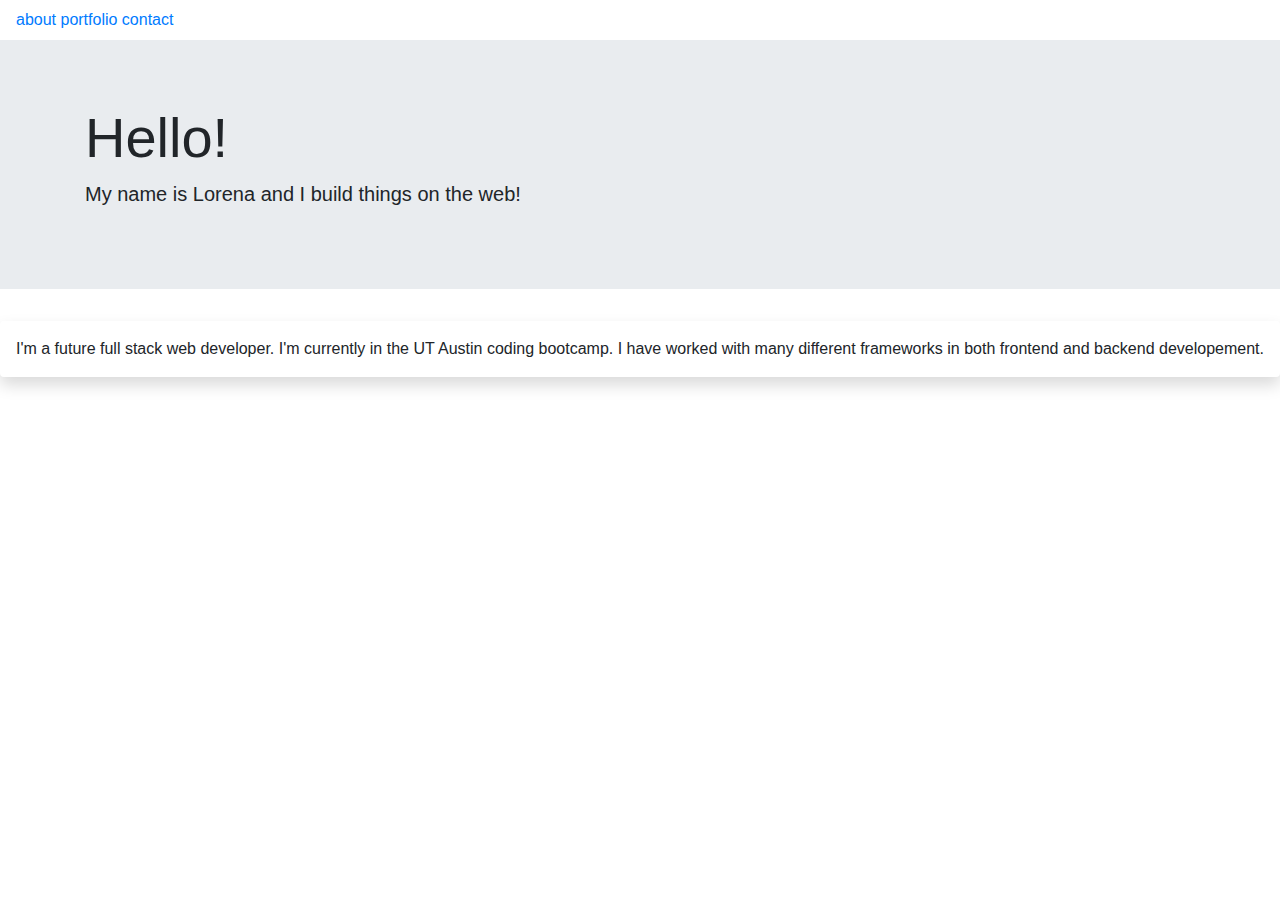
<file: public/index.html>
<!DOCTYPE html>
<html>
<head>
<title>Page Title</title>
<link rel="stylesheet" href="https://stackpath.bootstrapcdn.com/bootstrap/4.3.1/css/bootstrap.min.css" integrity="sha384-ggOyR0iXCbMQv3Xipma34MD+dH/1fQ784/j6cY/iJTQUOhcWr7x9JvoRxT2MZw1T" crossorigin="anonymous">
<script src="https://stackpath.bootstrapcdn.com/bootstrap/4.3.1/js/bootstrap.min.js" integrity="sha384-JjSmVgyd0p3pXB1rRibZUAYoIIy6OrQ6VrjIEaFf/nJGzIxFDsf4x0xIM+B07jRM" crossorigin="anonymous"></script>
<script src="https://code.jquery.com/jquery-3.3.1.slim.min.js" integrity="sha384-q8i/X+965DzO0rT7abK41JStQIAqVgRVzpbzo5smXKp4YfRvH+8abtTE1Pi6jizo" crossorigin="anonymous"></script>
<script src="https://cdnjs.cloudflare.com/ajax/libs/popper.js/1.14.7/umd/popper.min.js" integrity="sha384-UO2eT0CpHqdSJQ6hJty5KVphtPhzWj9WO1clHTMGa3JDZwrnQq4sF86dIHNDz0W1" crossorigin="anonymous"></script>
<link rel="stylesheet" href="C:/Users/loren/Desktop/Portfolio/public/style.css">
</head>
<body> 
  <header><div class="navbar">
      <div class="navlinks">
  
 <a href="index.html" id="index">
      about
  </a> 
 <a href="portfolio.html" id="portfolio">
      portfolio
  </a> 
  <a href="contact.html" id="right">
      contact 
  </a> 
  </div></header>
    <div class="jumbotron jumbotron-fluid">
        <div class="container">
            <h1 class="display-4"><b>Hello!</b></h1>
            <p class="lead"><b>My name is Lorena and I build things on the web!</b></p>
        </div>
    </div>
    <!--<div style="color: aliceblue" id="aboutMe">
       <b> I'm a future full stack web developer. I'm currently in the UT Austin coding bootcamp. I have worked with many different frameworks in both frontend and backend developement.</b>
    </div> -->
    <div id="mainDiv" class="shadow p-3 mb-5 bg-white rounded"> I'm a future full stack web developer. I'm currently in the UT Austin coding bootcamp. I have worked with many different frameworks in both frontend and backend developement.</div>
</file>
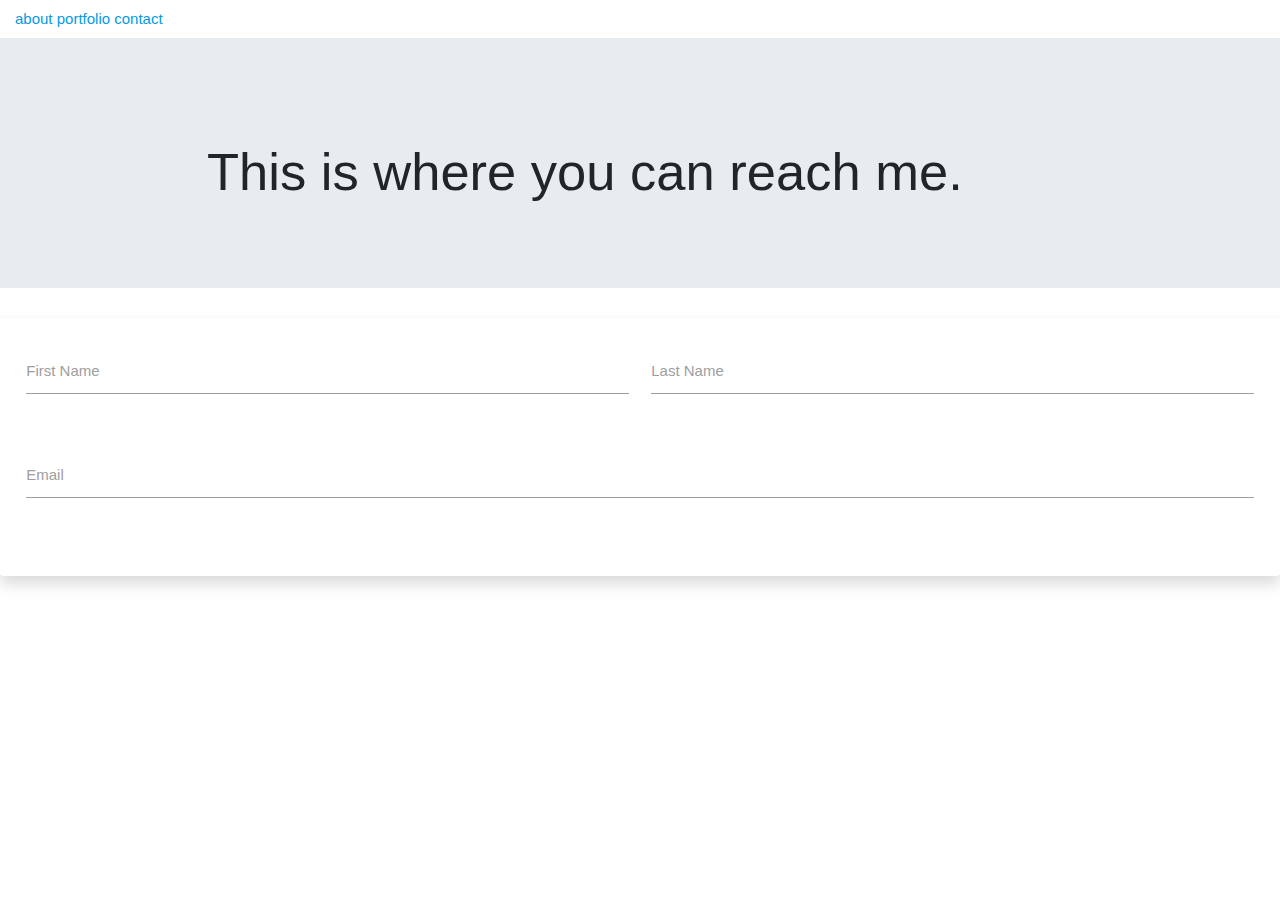
<file: public/contact.html>
<!DOCTYPE html>
<html>
<head>
<title>Page Title</title>
<link rel="stylesheet" href="https://stackpath.bootstrapcdn.com/bootstrap/4.3.1/css/bootstrap.min.css" integrity="sha384-ggOyR0iXCbMQv3Xipma34MD+dH/1fQ784/j6cY/iJTQUOhcWr7x9JvoRxT2MZw1T" crossorigin="anonymous">
<script src="https://stackpath.bootstrapcdn.com/bootstrap/4.3.1/js/bootstrap.min.js" integrity="sha384-JjSmVgyd0p3pXB1rRibZUAYoIIy6OrQ6VrjIEaFf/nJGzIxFDsf4x0xIM+B07jRM" crossorigin="anonymous"></script>
<script src="https://code.jquery.com/jquery-3.3.1.slim.min.js" integrity="sha384-q8i/X+965DzO0rT7abK41JStQIAqVgRVzpbzo5smXKp4YfRvH+8abtTE1Pi6jizo" crossorigin="anonymous"></script>
<script src="https://cdnjs.cloudflare.com/ajax/libs/popper.js/1.14.7/umd/popper.min.js" integrity="sha384-UO2eT0CpHqdSJQ6hJty5KVphtPhzWj9WO1clHTMGa3JDZwrnQq4sF86dIHNDz0W1" crossorigin="anonymous"></script>
<link rel="stylesheet" href="C:/Users/loren/Desktop/Portfolio/public/style.css">
</head>
<body> 
  <header><div class="navbar">
      <div class="navlinks">
  
 <a href="index.html" id="index">
      about
  </a> 
 <a href="portfolio.html" id="portfolio">
      portfolio
  </a> 
  <a href="contact.html" id="right">
      contact 
  </a> 
  </div></header>
    <div class="jumbotron jumbotron-fluid">
        <div class="container">
            <h1 class="display-4"><b>This is where you can reach me.</b></h1>
        </div>
    </div>
    <div class="shadow p-3 mb-5 bg-white rounded">
    <div id ="contact" class="row">
      <form class="col s12">
        <div class="row">
          <div class="input-field col s6">
            <input id="first_name" type="text" class="validate">
            <label for="first_name">First Name</label>
          </div>
          <div class="input-field col s6">
            <input id="last_name" type="text" class="validate">
            <label for="last_name">Last Name</label>
          </div>
        </div>
        <div class="row">
          <div class="input-field col s12">
            <input id="email" type="email" class="validate">
            <label for="email">Email</label>
          </div>
        </div>
      </div>
      </form>
    </div>
   </body>
    <!-- Compiled and minified CSS -->
    <link rel="stylesheet" href="https://cdnjs.cloudflare.com/ajax/libs/materialize/1.0.0/css/materialize.min.css">

    <!-- Compiled and minified JavaScript -->
    <script src="https://cdnjs.cloudflare.com/ajax/libs/materialize/1.0.0/js/materialize.min.js"></script>
</html>
</file>
